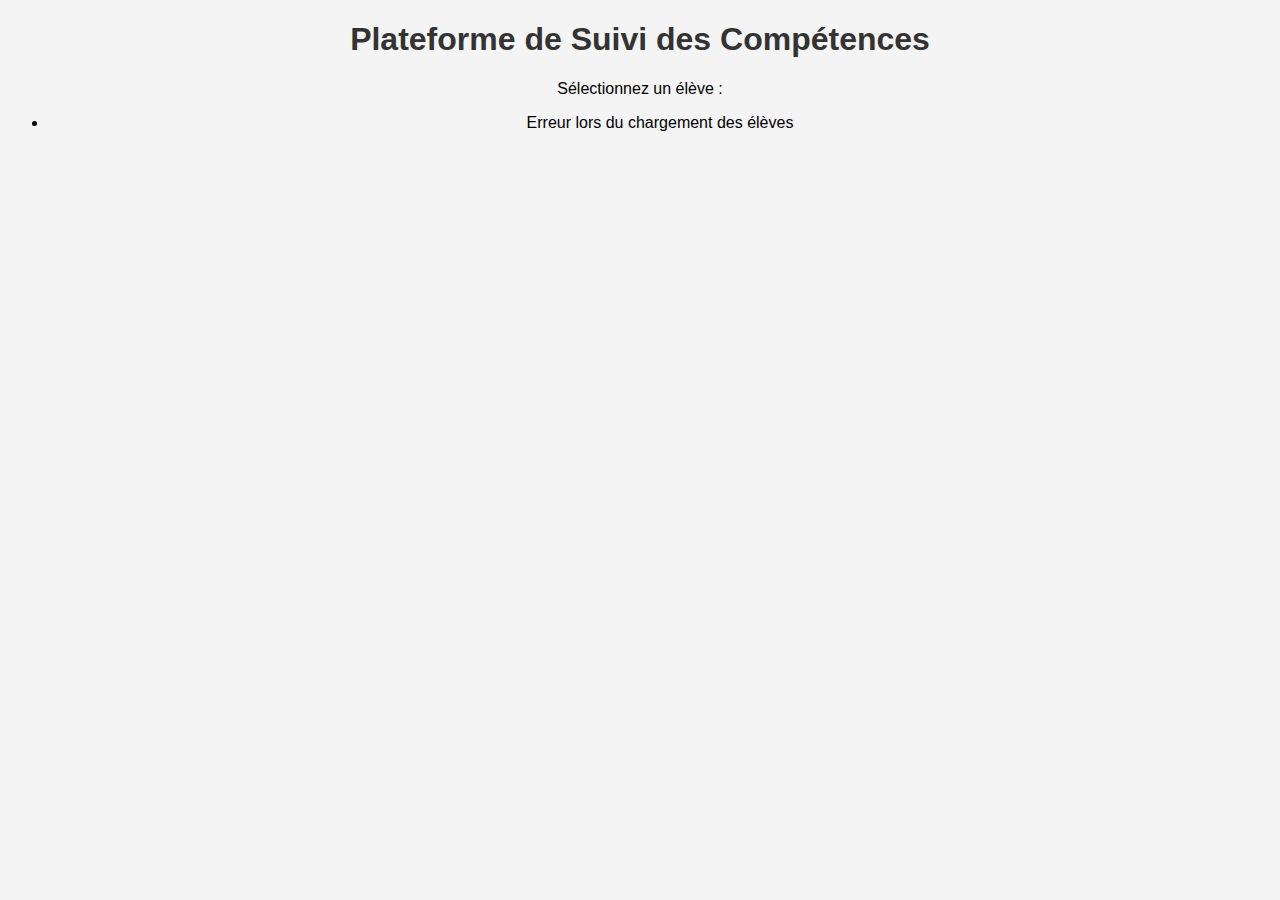
<file: index.html>
<!DOCTYPE html>
<html lang="fr">
<head>
    <meta charset="UTF-8">
    <meta name="viewport" content="width=device-width, initial-scale=1.0">
    <title>Plateforme de Suivi des Compétences</title>
    <link rel="stylesheet" href="style.css">
</head>
<body>

    <h1>Plateforme de Suivi des Compétences</h1>
    <p>Sélectionnez un élève :</p>

    <!-- Liste des élèves -->
    <ul id="students-list">Chargement...</ul>

    <script src="index.js"></script>

</body>
</html>
</file>
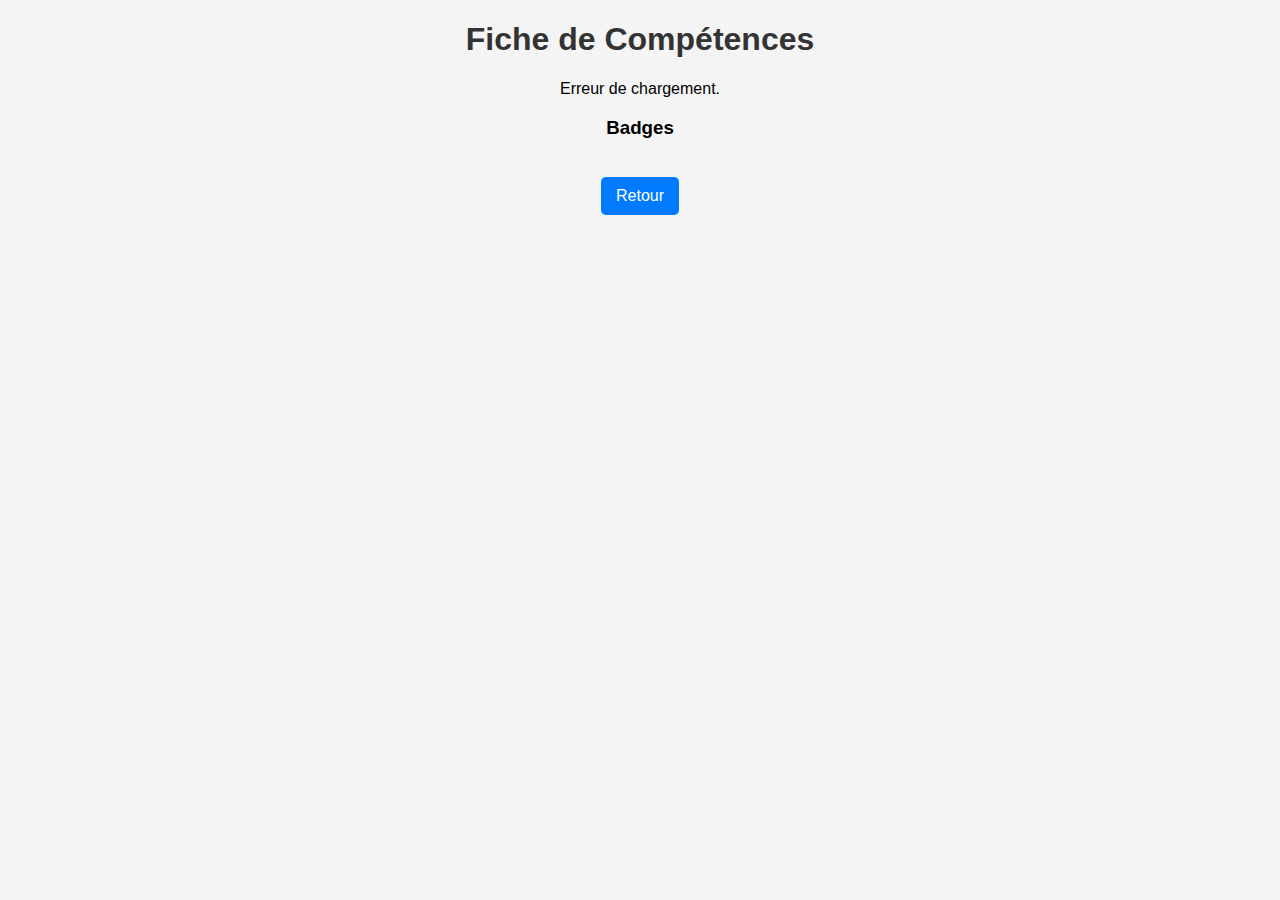
<file: eleve.html>
<!DOCTYPE html>
<html lang="fr">
<head>
    <meta charset="UTF-8">
    <meta name="viewport" content="width=device-width, initial-scale=1.0">
    <title>Fiche de Compétences</title>
    <link rel="stylesheet" href="style.css">
</head>
<body>
    <h1>Fiche de Compétences</h1>
    <h2 id="student-name"></h2>
    <div id="competence-table">Chargement des compétences...</div>
    <h3>Badges</h3>
    <div id="badges-container"></div>
    <a href="index.html" class="btn-retour">Retour</a>
    <script src="eleve.js"></script>
</body>
</html>
</file>
<file: style.css>
body {
    font-family: Arial, sans-serif;
    text-align: center;
    background-color: #f4f4f4;
}

h1, h2 {
    color: #333;
}

table {
    width: 60%;
    margin: auto;
    border-collapse: collapse;
    text-align: center;
    font-family: Arial, sans-serif;
}

th, td {
    border: 1px solid black;
    padding: 12px;
    font-size: 16px;
}

th {
    background-color: #4CAF50;
    color: white;
}

.level-expert {
    background-color: #4CAF50;
    color: white;
}

.level-averti {
    background-color: #FFC107;
}

.level-débrouillé {
    background-color: #FF9800;
}

.level-novice {
    background-color: #F44336;
    color: white;
}

.btn-retour {
    display: inline-block;
    margin-top: 20px;
    padding: 10px 15px;
    background-color: #007BFF;
    color: white;
    text-decoration: none;
    border-radius: 5px;
}

.btn-retour:hover {
    background-color: #0056b3;
}
</file>
